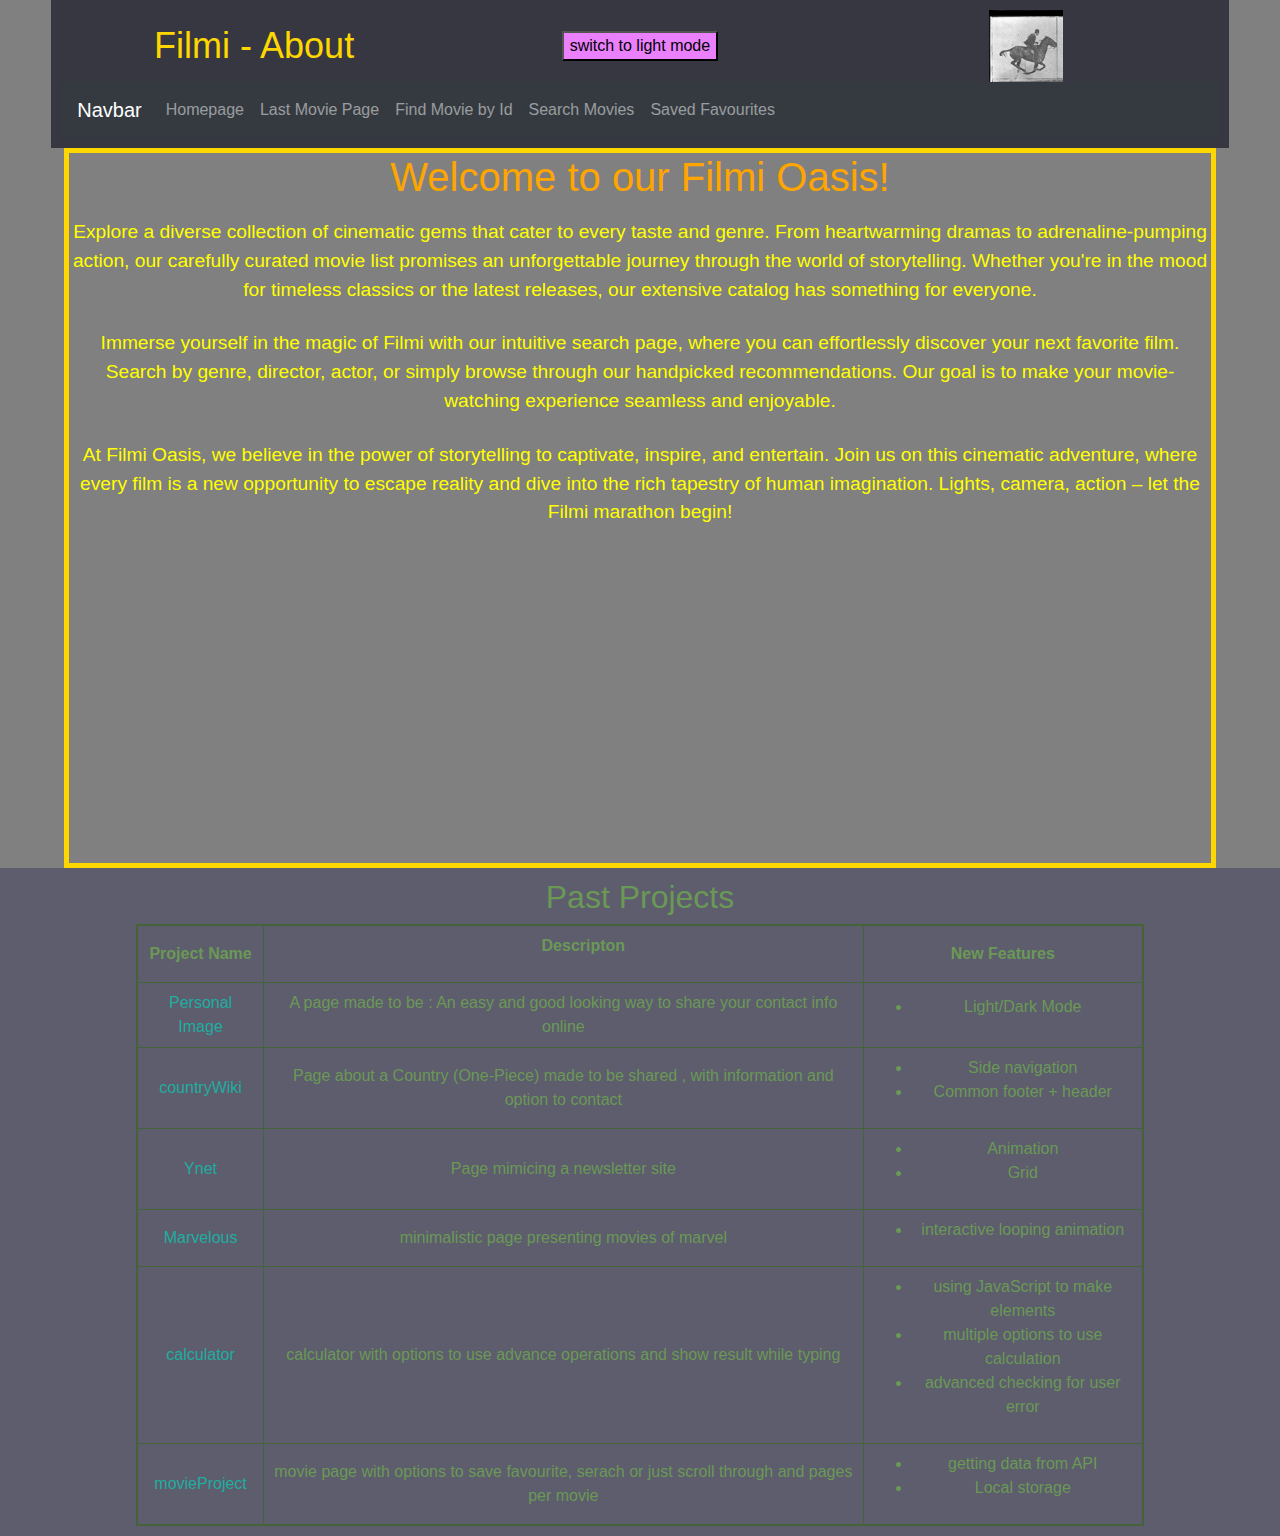
<file: pages/about.html>
<!DOCTYPE html>
<html lang="en">

<head>
    <meta charset="UTF-8">
    <meta name="viewport" content="width=device-width, initial-scale=1.0">
    <title>Filmi - About</title>
    <script src="https://code.jquery.com/jquery-3.7.0.min.js"></script>
    <script src="../script/commonParts.js"></script>

    <link rel="stylesheet" href="https://cdn.jsdelivr.net/npm/bootstrap-icons@1.3.0/font/bootstrap-icons.css">
    <link rel="stylesheet" href="https://cdn.jsdelivr.net/npm/bootstrap@4.0.0/dist/css/bootstrap.min.css" integrity="sha384-Gn5384xqQ1aoWXA+058RXPxPg6fy4IWvTNh0E263XmFcJlSAwiGgFAW/dAiS6JXm" crossorigin="anonymous">


    <link rel="stylesheet" href="../css/header.css">
    <link id="themeSheet" rel="stylesheet" href="../css/darkMode.css">
    <link rel="stylesheet" href="../css/artic.css">
    

</head>

<body>

    <header id="common-header">
    </header>

    <article id="movieDiv">
        <h1>Welcome to our Filmi Oasis!</h1>
        <p>Explore a diverse collection of cinematic gems that cater to every taste and genre. From heartwarming dramas to adrenaline-pumping action, our carefully curated movie list promises an unforgettable journey through the world of storytelling. Whether you're in the mood for timeless classics or the latest releases, our extensive catalog has something for everyone.</p>

        <p>Immerse yourself in the magic of Filmi with our intuitive search page, where you can effortlessly discover your next favorite film. Search by genre, director, actor, or simply browse through our handpicked recommendations. Our goal is to make your movie-watching experience seamless and enjoyable.</p>

        <p>At Filmi Oasis, we believe in the power of storytelling to captivate, inspire, and entertain. Join us on this cinematic adventure, where every film is a new opportunity to escape reality and dive into the rich tapestry of human imagination. Lights, camera, action – let the Filmi marathon begin!</p>

    </article>
    <footer>
        <table><h2>Past Projects</h2>
            <thead><th>Project Name</th><th><ul>Descripton</ul></th><th>New Features</th></thead>
            <tbody>
                <tr><td>  <a href="https://shahafsegal.github.io/persImage/">Personal Image</a></td> <td>A page made to be : An easy and good looking way to share your contact info online</td>
                <td>    <ul> 
                                <li>Light/Dark Mode</li>
                        </ul></td>
                </tr>
                <tr><td>  <a href="https://shahafsegal.github.io/countryWiki/">countryWiki</a></td> <td>Page about a Country  (One-Piece) made to be shared , with information and option to contact</td>
                    <td>    <ul>   
                                    <li>Side navigation</li>
                                    <li>Common footer + header</li>
                            </ul></td>

                </tr>
                <tr><td>  <a href="https://shahafsegal.github.io/Ynet/">Ynet</a></td> <td>Page mimicing a newsletter site</td>
                    <td>    <ul>   
                                    <li>Animation</li>
                                    <li>Grid</li>
                            </ul></td>

                </tr>
                <tr><td>  <a href="https://shahafsegal.github.io/Marvelous/">Marvelous</a></td> <td>minimalistic page presenting movies of marvel</td>
                    <td>    <ul>
                            <li>interactive looping animation</li> 
                            </ul></td>

                </tr>
                <tr><td>  <a href="https://shahafsegal.github.io/calculator/">calculator</a></td> <td>calculator with options to use advance operations and show result while typing</td>
                    <td>    <ul>   
                                    <li>using JavaScript to make elements</li>
                                    <li>multiple options to use calculation</li>
                                    <li>advanced checking for user error</li>
                            </ul></td>

                </tr>
                <tr><td>  <a href="https://shahafsegal.github.io/movieProject/">movieProject</a></td> <td>movie page with options to save favourite, serach or just scroll through and pages per movie</td>
                    <td>    <ul>   
                                    <li>getting data from API</li>
                                    <li>Local storage</li>
                            </ul></td>

                </tr>
                
            </tbody>
        </table>
    </footer>

    <script src="https://cdn.jsdelivr.net/npm/popper.js@1.12.9/dist/umd/popper.min.js" integrity="sha384-ApNbgh9B+Y1QKtv3Rn7W3mgPxhU9K/ScQsAP7hUibX39j7fakFPskvXusvfa0b4Q" crossorigin="anonymous"></script>
    <script src="https://cdn.jsdelivr.net/npm/bootstrap@4.0.0/dist/js/bootstrap.min.js" integrity="sha384-JZR6Spejh4U02d8jOt6vLEHfe/JQGiRRSQQxSfFWpi1MquVdAyjUar5+76PVCmYl" crossorigin="anonymous"></script>



    </body>
</html>
</file>
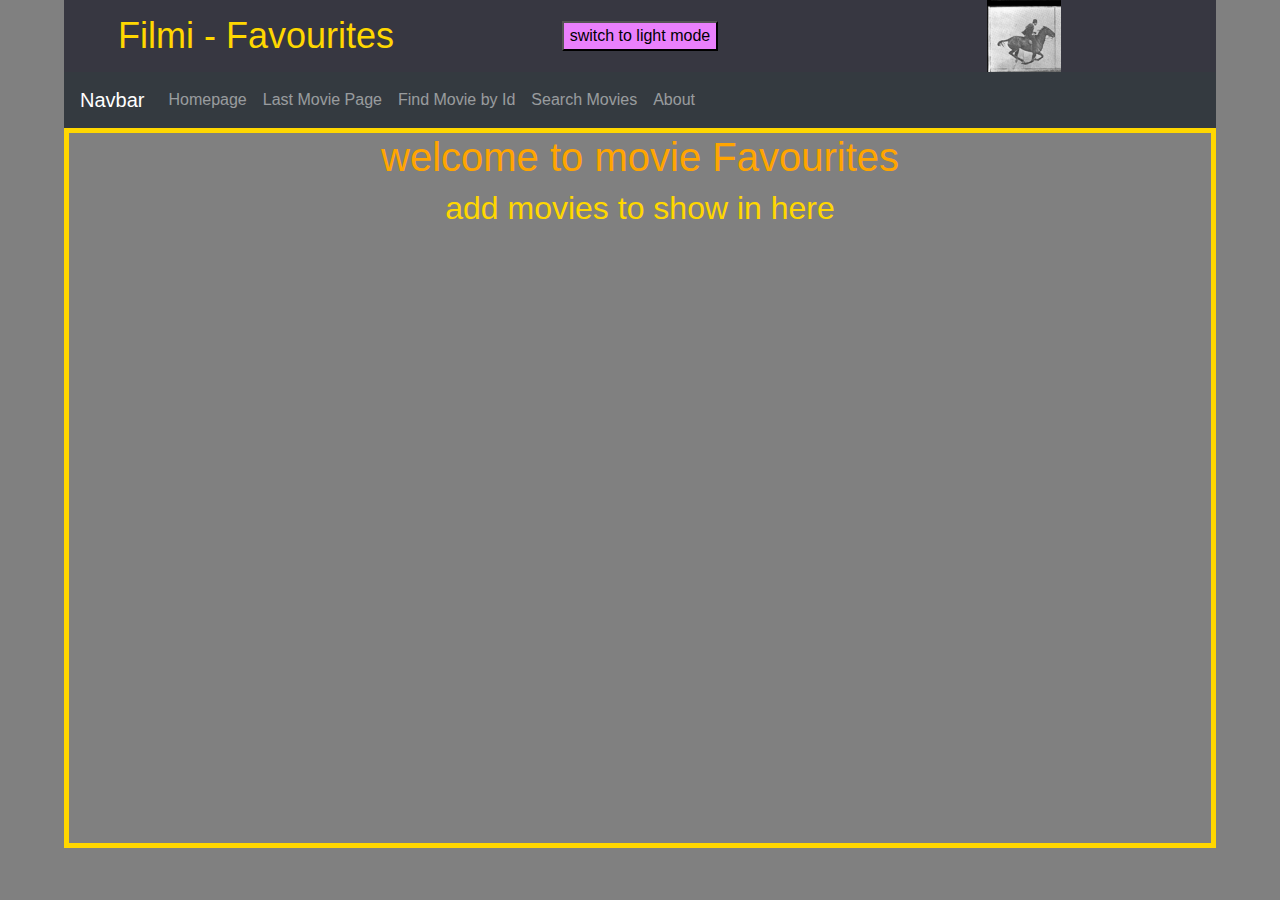
<file: pages/favourites.html>
<!DOCTYPE html>
<html lang="en">
<head>
    <meta charset="UTF-8">
    <meta name="viewport" content="width=device-width, initial-scale=1.0">
    <title>Filmi - Favourites</title>
    <script src="https://code.jquery.com/jquery-3.7.0.min.js"></script>
    <link rel="stylesheet" href="https://cdn.jsdelivr.net/npm/bootstrap@4.0.0/dist/css/bootstrap.min.css" integrity="sha384-Gn5384xqQ1aoWXA+058RXPxPg6fy4IWvTNh0E263XmFcJlSAwiGgFAW/dAiS6JXm" crossorigin="anonymous">
    <link rel="stylesheet" href="https://cdn.jsdelivr.net/npm/bootstrap-icons@1.3.0/font/bootstrap-icons.css">
    <link rel="stylesheet" href="../css/moviePageStyles.css">
    <link rel="stylesheet" href="../css/searchBar.css">
    <link rel="stylesheet" href="../css/header.css">
    <link id="themeSheet" rel="stylesheet" href="../css/darkMode.css">
</head>
<body>
    <header id="common-header">
    </header>

    <div id="movieDiv">

    </div>

    <script type="module" src="../script/favourites.js"></script>
    <script src="../script/commonParts.js"></script>
    <script src="https://cdn.jsdelivr.net/npm/popper.js@1.12.9/dist/umd/popper.min.js" integrity="sha384-ApNbgh9B+Y1QKtv3Rn7W3mgPxhU9K/ScQsAP7hUibX39j7fakFPskvXusvfa0b4Q" crossorigin="anonymous"></script>
    <script src="https://cdn.jsdelivr.net/npm/bootstrap@4.0.0/dist/js/bootstrap.min.js" integrity="sha384-JZR6Spejh4U02d8jOt6vLEHfe/JQGiRRSQQxSfFWpi1MquVdAyjUar5+76PVCmYl" crossorigin="anonymous"></script>
</body>
</html>
</file>
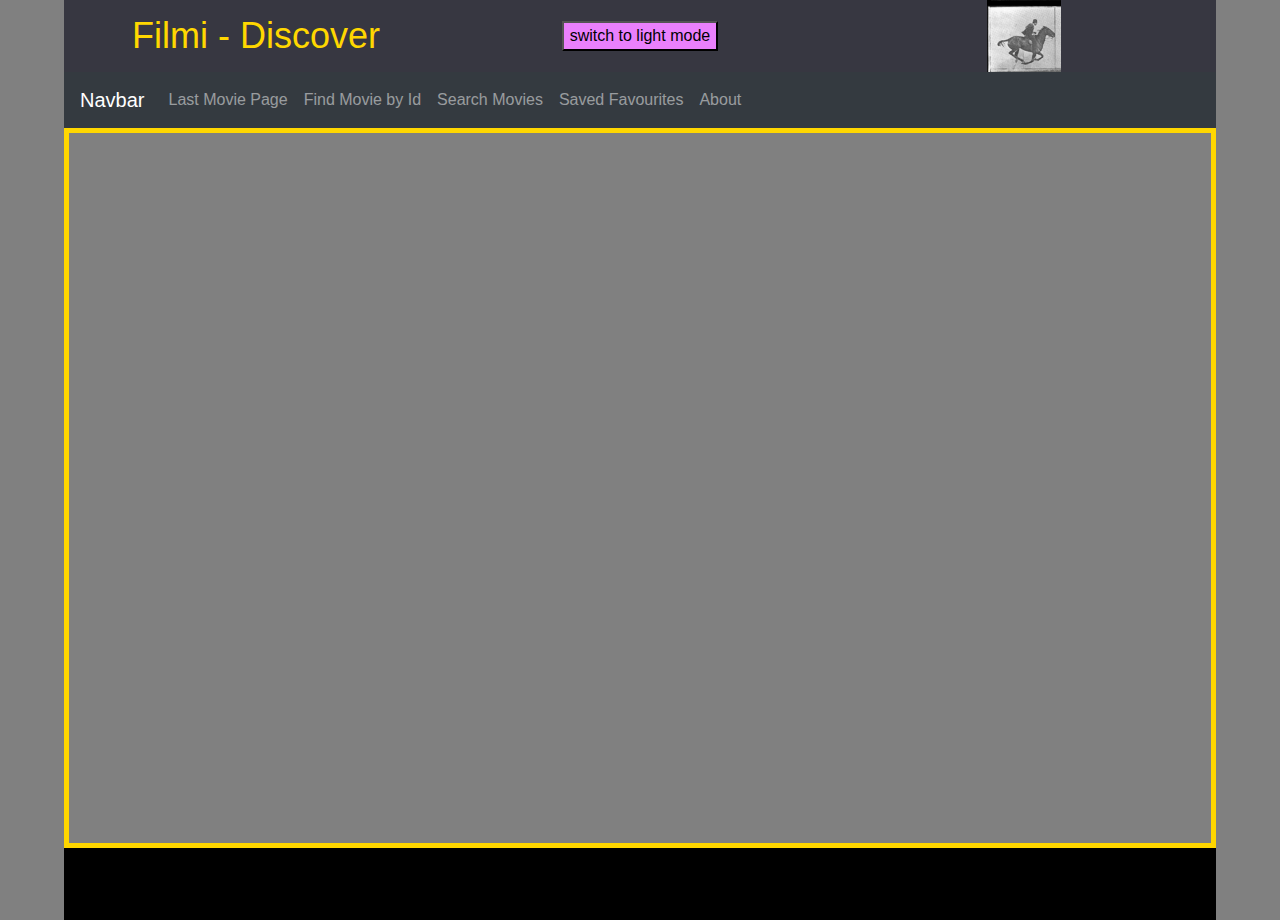
<file: pages/home.html>
<!DOCTYPE html>
<html lang="en">
<head>
    <meta charset="UTF-8">
    <meta name="viewport" content="width=device-width, initial-scale=1.0">
    <title>Filmi - Discover</title>
    <script src="https://code.jquery.com/jquery-3.7.0.min.js"></script>
    <script src="../script/commonParts.js"></script>

    
    <link rel="stylesheet" href="https://cdn.jsdelivr.net/npm/bootstrap-icons@1.3.0/font/bootstrap-icons.css">
    <link rel="stylesheet" href="https://cdn.jsdelivr.net/npm/bootstrap@4.0.0/dist/css/bootstrap.min.css" integrity="sha384-Gn5384xqQ1aoWXA+058RXPxPg6fy4IWvTNh0E263XmFcJlSAwiGgFAW/dAiS6JXm" crossorigin="anonymous">
    <link href="https://gitcdn.github.io/bootstrap-toggle/2.2.2/css/bootstrap-toggle.min.css" rel="stylesheet">
    <link rel="stylesheet" href="../css/moviePageStyles.css">
    <link rel="stylesheet" href="../css/header.css">
    <link id="themeSheet" rel="stylesheet" href="../css/darkMode.css">
    <link rel="stylesheet" href="../css/timeSwitchPart.css">
    
</head>
<body>

    <header id="common-header">
    </header>


    <div id="movieDiv">

    </div>
    <div id="pageScroll">
        
    </div>
    
    <script type="module" src="../script/home.js"></script>
   
    <script src="https://cdn.jsdelivr.net/npm/popper.js@1.12.9/dist/umd/popper.min.js" integrity="sha384-ApNbgh9B+Y1QKtv3Rn7W3mgPxhU9K/ScQsAP7hUibX39j7fakFPskvXusvfa0b4Q" crossorigin="anonymous"></script>
    <script src="https://cdn.jsdelivr.net/npm/bootstrap@4.0.0/dist/js/bootstrap.min.js" integrity="sha384-JZR6Spejh4U02d8jOt6vLEHfe/JQGiRRSQQxSfFWpi1MquVdAyjUar5+76PVCmYl" crossorigin="anonymous"></script>
</body>
</html>
</file>
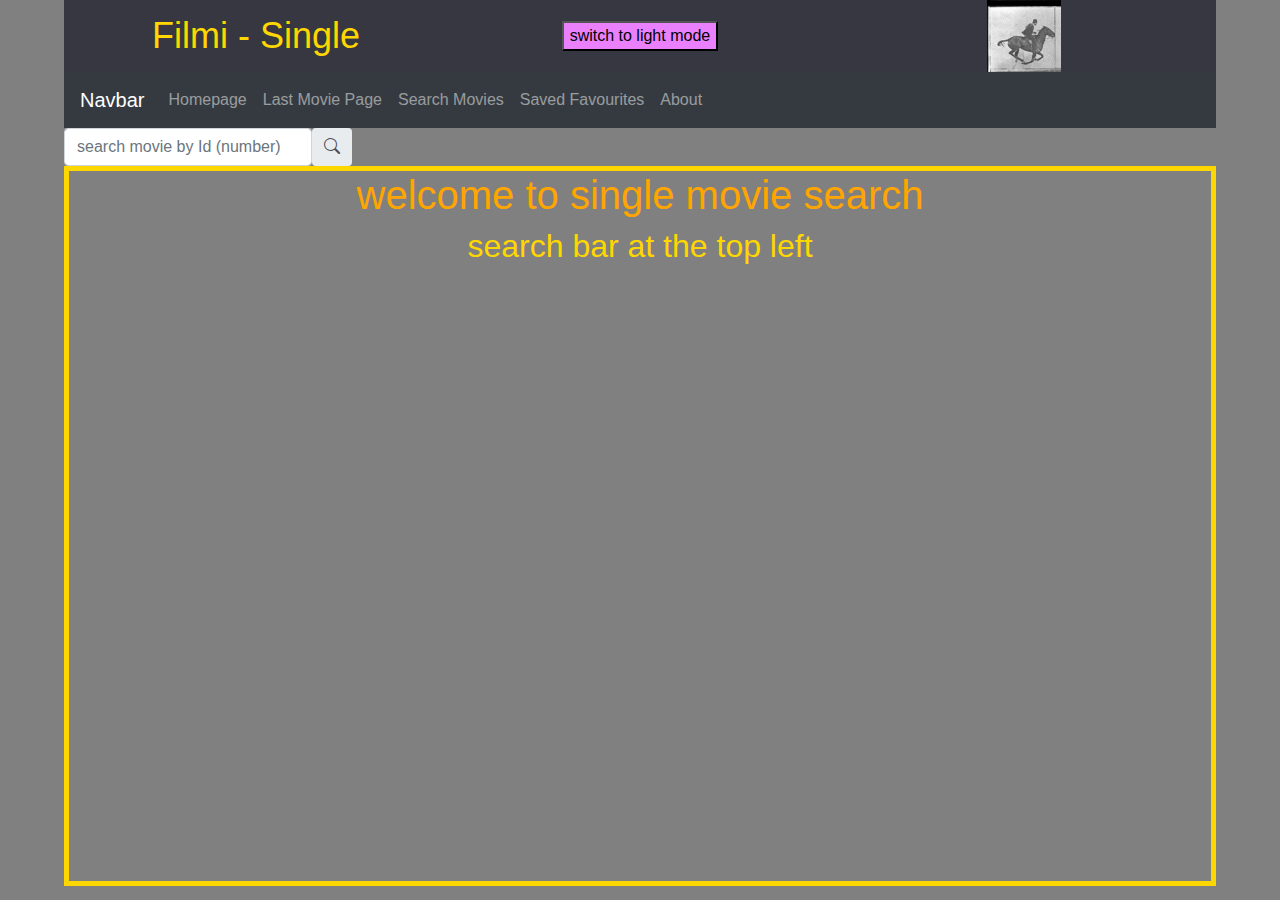
<file: pages/moviePage.html>
<!DOCTYPE html>
<html lang="en">
<head>
    <meta charset="UTF-8">
    <meta name="viewport" content="width=device-width, initial-scale=1.0">
    <title>Filmi - Single</title>
    <script src="https://code.jquery.com/jquery-3.7.0.min.js"></script>
    <link rel="stylesheet" href="https://cdn.jsdelivr.net/npm/bootstrap@4.0.0/dist/css/bootstrap.min.css" integrity="sha384-Gn5384xqQ1aoWXA+058RXPxPg6fy4IWvTNh0E263XmFcJlSAwiGgFAW/dAiS6JXm" crossorigin="anonymous">
    <link rel="stylesheet" href="https://cdn.jsdelivr.net/npm/bootstrap-icons@1.3.0/font/bootstrap-icons.css">
    <link rel="stylesheet" href="../css/moviePageStyles.css">
    <link rel="stylesheet" href="../css/searchBar.css">
    <link rel="stylesheet" href="../css/header.css">
    <link id="themeSheet" rel="stylesheet" href="../css/darkMode.css">
</head>
<body>
    <header id="common-header">
    </header>

    <div id="topBar">
        <div class="input-group rounded w-25">
            <input type="number" class="form-control rounded" placeholder="search movie by Id (number)" aria-label="Search" aria-describedby="search-addon" id="movieSearch" />
            <span class="input-group-text border-0" id="search-addon">
                <i class="bi bi-search"></i>
            </span>
        </div>
    </div>
    <div id="movieDiv">

    </div>

    <script type="module" src="../script/moviePage.js"></script>
    <script src="../script/commonParts.js"></script>
    <script src="https://cdn.jsdelivr.net/npm/popper.js@1.12.9/dist/umd/popper.min.js" integrity="sha384-ApNbgh9B+Y1QKtv3Rn7W3mgPxhU9K/ScQsAP7hUibX39j7fakFPskvXusvfa0b4Q" crossorigin="anonymous"></script>
    <script src="https://cdn.jsdelivr.net/npm/bootstrap@4.0.0/dist/js/bootstrap.min.js" integrity="sha384-JZR6Spejh4U02d8jOt6vLEHfe/JQGiRRSQQxSfFWpi1MquVdAyjUar5+76PVCmYl" crossorigin="anonymous"></script>
</body>
</html>
</file>
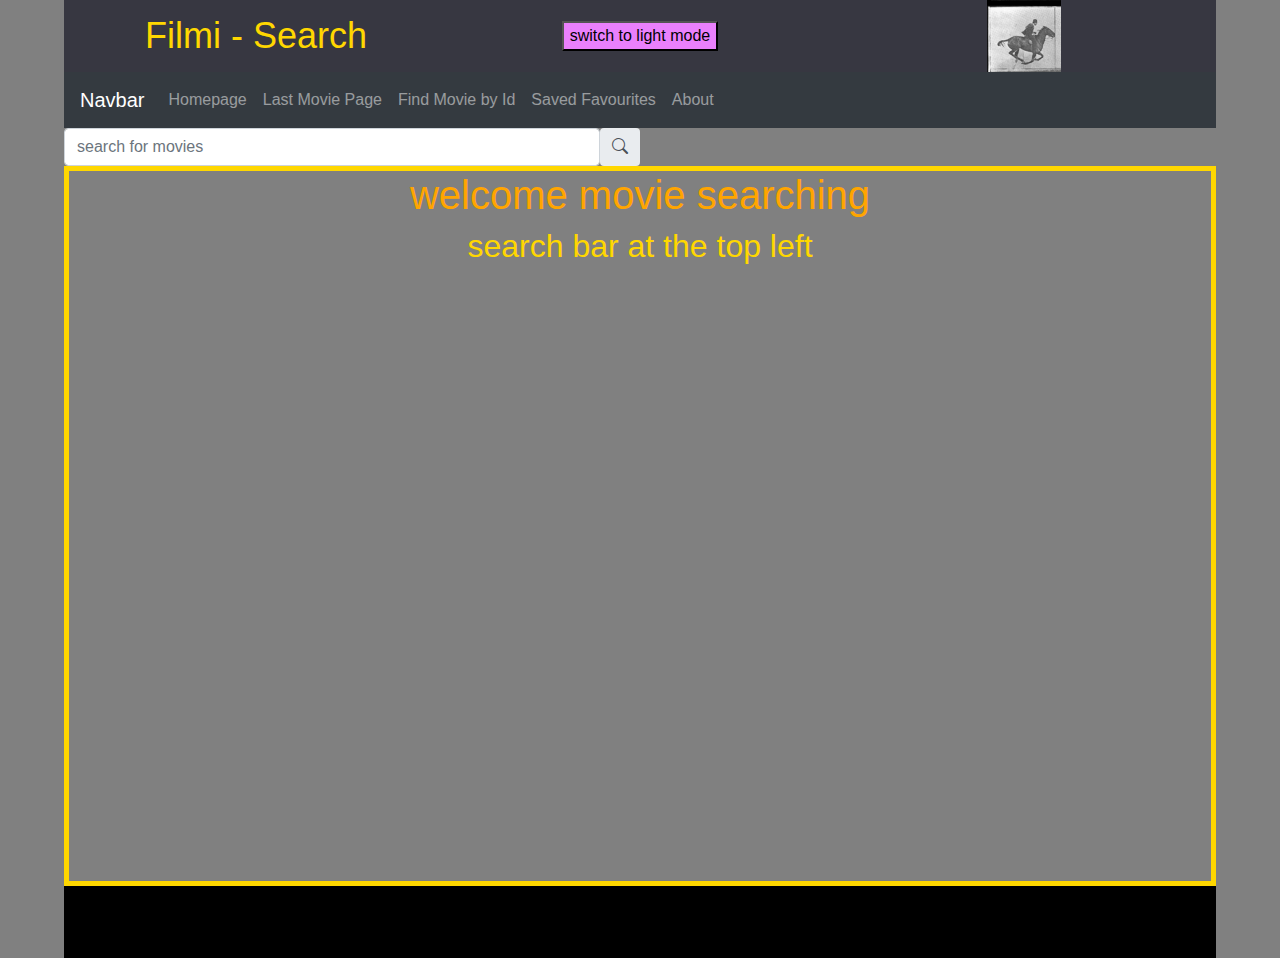
<file: pages/searchPage.html>
<!DOCTYPE html>
<html lang="en">
<head>
    <meta charset="UTF-8">
    <meta name="viewport" content="width=device-width, initial-scale=1.0">
    <title>Filmi - Search</title>
    <script src="https://code.jquery.com/jquery-3.7.0.min.js"></script>
    <link rel="stylesheet" href="https://cdn.jsdelivr.net/npm/bootstrap-icons@1.3.0/font/bootstrap-icons.css">
    <link rel="stylesheet" href="https://cdn.jsdelivr.net/npm/bootstrap@4.0.0/dist/css/bootstrap.min.css" integrity="sha384-Gn5384xqQ1aoWXA+058RXPxPg6fy4IWvTNh0E263XmFcJlSAwiGgFAW/dAiS6JXm" crossorigin="anonymous">
    <link rel="stylesheet" href="../css/moviePageStyles.css">
    <link rel="stylesheet" href="../css/searchBar.css">
    <link rel="stylesheet" href="../css/header.css">
    <link id="themeSheet" rel="stylesheet" href="../css/darkMode.css">
    <link rel="stylesheet" href="../css/timeSwitchPart.css">
</head>
<body>
    <header id="common-header">
    </header>


    <div id="topBar">
        <div class="input-group rounded w-50">
            <input type="text" class="form-control rounded" placeholder="search for movies" aria-label="Search" aria-describedby="search-addon" id="movieSearch" />
            <span class="input-group-text border-0" id="search-addon">
                <i class="bi bi-search"></i>
            </span>
        </div>
    </div>
    <div id="movieDiv">

    </div>
    <div id="pageScroll">
        
    </div>
    
    <script type="module" src="../script/searchPage.js"></script>
    <script src="../script/commonParts.js"></script>
    <script src="https://cdn.jsdelivr.net/npm/popper.js@1.12.9/dist/umd/popper.min.js" integrity="sha384-ApNbgh9B+Y1QKtv3Rn7W3mgPxhU9K/ScQsAP7hUibX39j7fakFPskvXusvfa0b4Q" crossorigin="anonymous"></script>
    <script src="https://cdn.jsdelivr.net/npm/bootstrap@4.0.0/dist/js/bootstrap.min.js" integrity="sha384-JZR6Spejh4U02d8jOt6vLEHfe/JQGiRRSQQxSfFWpi1MquVdAyjUar5+76PVCmYl" crossorigin="anonymous"></script>
</body>
</html>
</file>
<file: css/header.css>
#common-header{
    width: 90vw;
    margin: auto;
    z-index: 100;
}

.headCont{
    display: grid;
    width: 100%;
    grid-template-rows: auto ;
    grid-template-columns: 33.33% 33.33% 33.33% ;
    align-items: center;
    justify-items: center
}

.siteSymbol{
    max-height: 8vh;
    max-width: 40%;
}


#header-paragraph{
    margin: 0;
    font-size: 4vmin;
}
</file>
<file: css/darkMode.css>
body{
    background-color: grey;
    color: #ffd700;
}

button{
    background-color: #ea80fc;
}
.movieCard{
    color: aqua;
    background-color: #202124
}
article h1{
    color: orange;
}
article p{
    color: yellow;
}


header{
    background-color: #373741;
    color:#ffd700
}

h3,h4, .miniHeader{
    color: #ff7300;
}

footer{
    background-color: #5d5d6d;
    color: #6a9955;
}

table {
    border: 2px solid #456338; 
  }
  
  td, th {
    border: 1px solid #456338; 
  }

a,span{
    

    color: #1fada1;

}


#pageScroll{
    color: aquamarine;
    background-color: black;
}

#pageInput{
    border-color: #2b2b2b;
    background-color: #2b2b2b;
    color: gold;
}
</file>
<file: css/artic.css>
article{
    display: flex;
    flex-direction: column;
    text-align: center;
    font-size: larger;
    width: 90vw;
    margin: auto;
    row-gap: 1vh;
    height: 80vh;
    overflow-y: auto;
    border: 5px solid gold;
}


body{
    margin: 0;
}

#common-header{
    text-align: center;
    position: sticky;
    top: 0;
    left: 4vw;
    width: 92vw;
    padding: 10px;

}
footer{
    text-align: center;
    width: 100%;
    padding: 10px;
    margin: 0;
}

table {
    border-collapse: collapse;
    width: 80%;
    margin-left: auto;
    margin-right: auto;
}

td, th {padding: 8px; }


a,span{
    text-decoration: none;
}
</file>
<file: css/moviePageStyles.css>
body{
    margin:0 ;
    overflow-x: hidden;
}
#movieDiv{
    display: flex;
    flex-direction: column;
    width: 90vw;
    margin: auto;
    row-gap: 1vh;
    height: 80vh;
    overflow-y: auto;
    border: 5px solid gold;
}
.movieCard{
    display: flex;
    flex-wrap: wrap;
    border: 1px solid;
    width: 100%;
    column-gap: 5px;
    align-items: center;
}

.titleCard,.posterImage,.desciptionMovie{
    max-height: 20vh;
    overflow: auto;
}

.titleCard{
    width: 25%;
    display: block;
    padding: 5px;
    text-align: center;
    text-wrap: wrap;
}

.posterImage{
    max-width: 10vw;
}
.desciptionMovie{
    max-width:40vw;
    overflow-y: auto;
}

#pageScroll{
    display: flex;
    column-gap: 5px;
    width: 90vw;
    min-height: 8vh;
    justify-content: space-around;
    align-items: start;
    margin: auto;
    flex-wrap: wrap;
}

#changePageDiv{
    width: 25%;
}


@media screen and (max-width: 992px) {
    #changePageDiv,#timeControlDiv{
        order: -1;
        width: 48%;
    }
    .titleCard{
        width: 35%;
       
    }
    .titleCard h3 {
        font-size: 100%;
    }
    .titleCard h4{
        font-size: 85%;
    }
}
    

#creditsScroll{
    display: flex;
    width: 100%;
    overflow-x: auto;
    border: 3px solid green;
}

.personCard{
    min-width: 10%;
    width: 10%;
}

.personImage{
    max-width: 100%;

}
</file>
<file: css/searchBar.css>
#topBar{
    width: 90vw;
    margin: auto;
}
</file>
<file: css/timeSwitchPart.css>
#timeControlDiv{
    display: flex;
    column-gap: 5px;
    justify-content: space-evenly;
    align-items: center;
}

#timeCon {
    cursor: pointer;
    margin: 1rem auto;
    position: relative;
    width: 50px;
    height: 30px;
    border-radius: 25px;
    outline: none;
    background-color: #ccc;
    -webkit-appearance: none;
    transition: background .3s rgba(0,0,0,0.15);
}
#timeCon::after {
    content: '';
    position: absolute;
    top: 50%;
    left: 30%;
    transform: translate(-50%, -50%);
    border-radius: 50%;
    height: 1.25rem;
    width: 1.25rem;
    background-color: white;
    transition: left .3s;
}

#timeCon:checked {
    background-color: rgb(141, 221, 141);
}

#timeCon:checked::after {
    left: 70%;
}
</file>
